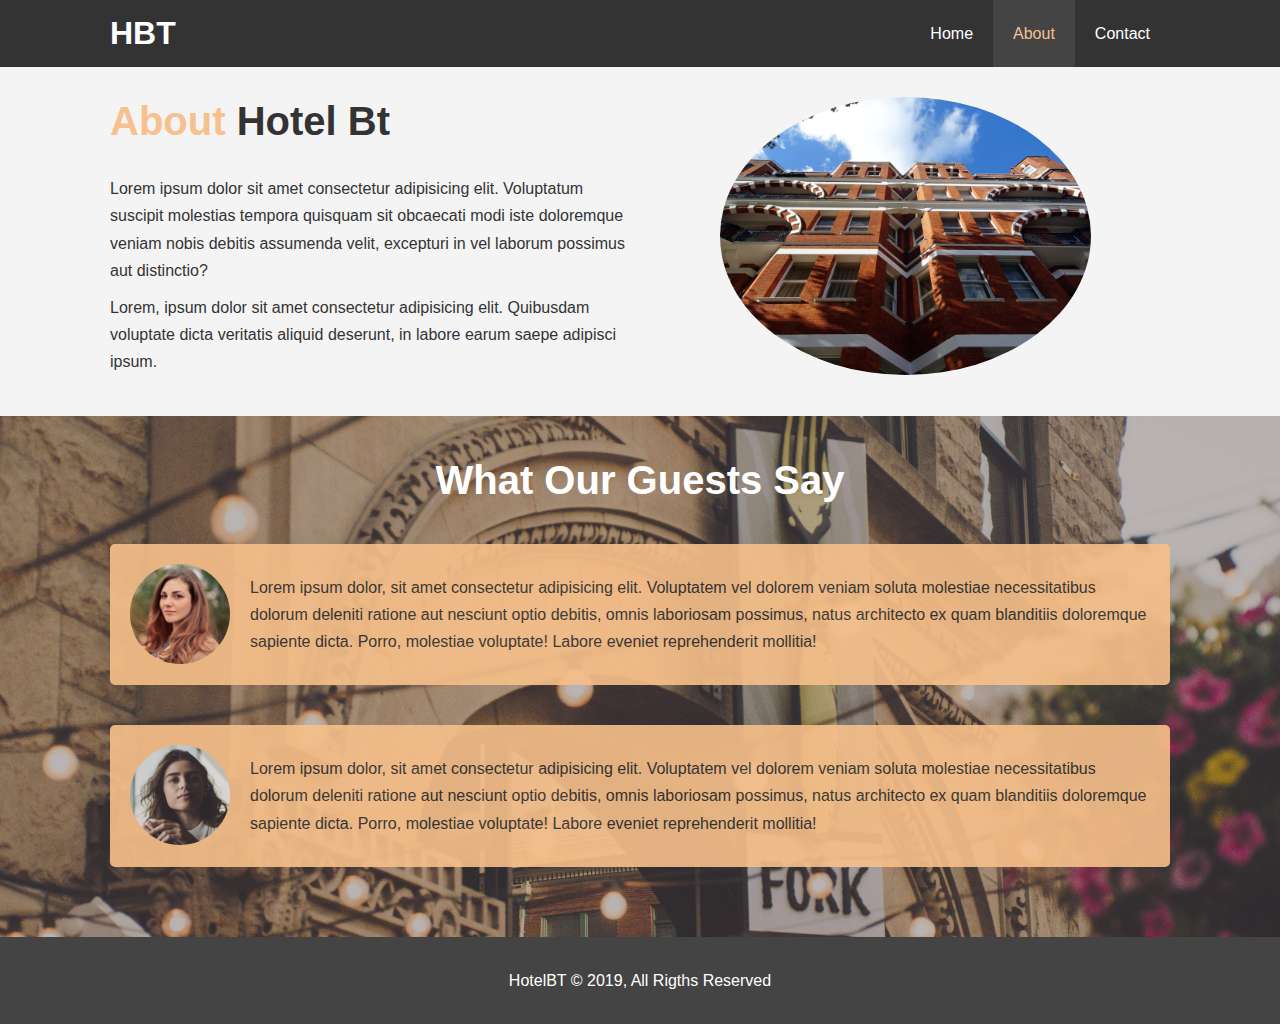
<file: about.html>
<!DOCTYPE html>
<html lang="en">

<head>
    <meta charset="UTF-8">
    <meta name="viewport" content="width=device-width, initial-scale=1.0">
    <meta http-equiv="X-UA-Compatible" content="ie=edge">
    <link rel="stylesheet" href="./assets/style/style.css">
    <link rel="stylesheet" media="screen and (max-width: 768px)" href="./assets/style/mobile.css">

    <title>Hotel BT | About</title>
</head>

<body>
    <header>
        <nav id="navbar">
            <div class="container">
                <h1 class="logo"><a href="Index.html">HBT</a></h1>
                <ul>
                    <li><a href="Index.html">Home</a></li>
                    <li><a class="current" href="about.html">About</a></li>
                    <li><a href="contact.html">Contact</a></li>
                </ul>
            </div>
        </nav>
    </header>

    <section id="about-info" class="bg-light py-3">
        <div class="container">
            <div class="info-left">
                <h1 class="l-heading"> <span class="primary-text"> About</span> Hotel Bt</h1>
                <p>Lorem ipsum dolor sit amet consectetur adipisicing elit. Voluptatum suscipit molestias tempora
                    quisquam sit obcaecati modi iste doloremque veniam nobis debitis assumenda velit, excepturi in vel
                    laborum possimus aut distinctio? </p>
                <p>Lorem, ipsum dolor sit amet consectetur adipisicing elit. Quibusdam voluptate dicta veritatis aliquid
                    deserunt, in labore earum saepe adipisci ipsum.</p>
            </div>
            <div class="info-right">
                <img src="./assets/imgs/photo-2.jpg" alt="hotel">
            </div>
        </div>
    </section>
    <div class="clr"></div>

    <section id="testimonials" class="py-3"> 
    <div class="container">
        <h2 class="l-heading">What Our Guests Say</h2>
    
    <div class="testimonial bg-primary">
        <img src="./assets/imgs/person-1.jpg" alt="Jane">
        <p>Lorem ipsum dolor, sit amet consectetur adipisicing elit. Voluptatem vel dolorem veniam soluta molestiae
            necessitatibus dolorum deleniti ratione aut nesciunt optio debitis, omnis laboriosam possimus, natus
            architecto ex quam blanditiis doloremque sapiente dicta. Porro, molestiae voluptate! Labore eveniet
            reprehenderit mollitia!</p>
    </div>
    <div class="testimonial bg-primary">
        <img src="./assets/imgs/person-2.jpg" alt="Samantha">
        <p>Lorem ipsum dolor, sit amet consectetur adipisicing elit. Voluptatem vel dolorem veniam soluta molestiae
            necessitatibus dolorum deleniti ratione aut nesciunt optio debitis, omnis laboriosam possimus, natus
            architecto ex quam blanditiis doloremque sapiente dicta. Porro, molestiae voluptate! Labore eveniet
            reprehenderit mollitia!</p>
    </div>
    </div>
</section>

    <footer id="main-footer">
        <p>HotelBT &copy; 2019, All Rigths Reserved</p>
        

    </footer>
</body>

</html>
</file>
<file: assets/style/style.css>
*{
    box-sizing: border-box;
    margin: 0;
    padding: 0;
}

html,body{
    font-family: 'Segoe UI', Tahoma, Geneva, Verdana, sans-serif;
    line-height: 1.70em;
}

a {
    color: #333;
    text-decoration: none;
}

h1,h2,h3{
    padding-bottom: 20px;
}

p{
    margin: 10px 0; 
}

/*utility*/
.container{
    margin: auto;
    max-width: 1100px;
    overflow: auto;
    padding: 0 20px;
}

.primary-text{
    color: #f7c08f
}

.lead{
    font-size: 20px;
}

.btn{
    display: inline-block;
    font-size: 18px;
    color: #fff;
    background: #333;
    padding: 13px 20px;
    border: none;
    cursor: pointer;
}

.btn:hover{
    background: #f4c08f;
    color: #333;
}

.btn-light{
    background: #f4f4f4;
    color: #333;

}

.bg-dark{
    background: #333;
    color: #fff;
}

.bg-light{
    background: #f4f4f4;
    color:#333;
}

.bg-primary{
    color: #333;
    background:#f7c08a;
}

.clr{
    clear: both;
}

.l-heading{
    font-size:40px;
    line-height: 1.2;
}

/* Padding */

.py-1{
    padding: 10px 0;
}

.py-2{
    padding: 20px 0;
}

.py-3{
    padding: 30px 0;
}

/* Nav Bar */

#navbar{
    background: #333;
    color: #fff;
    overflow: auto;
}

#navbar a {
    color: #fff;
}

#navbar .logo{
    float: left;
    padding-top: 20px;
}

#navbar ul{
    float: right;
    list-style-type: none;
}

#navbar ul li{
    float: left;
}

#navbar ul li a{
    display: block;
    padding:20px;
    text-align: center;
}

#navbar ul li a:hover, 
#navbar ul li a.current{
    background: #444;
    color: #f7c08f;
}

/* showcase content */
#showcase{
    clear: both;
    background: url('../imgs/showcase.jpg') no-repeat center center/cover;
    height: 600px;
}


#showcase .showcase-content{
    color: #fff;
    text-align: center;
    padding-top: 170px;
}

#showcase .showcase-content h1{
    font-size: 60px;
    line-height: 1.2em; 
}

#showcase .showcase-content P{
    padding-bottom: 20px;
    line-height: 1.7em;
}

/* */

#home-info{
    position: relative;
    height: 450px;
}

.info-img{
    position: absolute;
    float: left;
    width:50%;
    background: url('../imgs/photo-1.jpg') no-repeat;
    min-height: 100%;
}

.info-content{
    float: right;
    width: 50%;
    text-align: center;
    padding: 50px 30px;
    overflow: hidden;
}


/*features*/

.box {
    float: left;
    width: 33.3%;
    padding: 50px;
    text-align: center;
}

  

.box i{
    margin-bottom: 10px;
}


/* About info */

#about-info .info-right{
    float: right;
    width: 50%;
    min-height: 100%;
}

#about-info .info-right img{
    display:block;
    width: 70%;
    margin: auto;
    border-radius: 50%;
}


#about-info .info-left{
    float:left;
    width:50%;
    min-height: 100%;
}

/*Testimonials */

#testimonials{
    height: 100%;
    background: url("../imgs/test-bg.jpg") no-repeat center center/cover;
    padding-top: 40px;

}

#testimonials  h2{
    color:#fff;
    text-align: center;
    padding-bottom: 40px;
}

#testimonials .testimonial{
    padding: 20px;
    margin-bottom: 40px;
    border-radius: 5px;
    opacity: .9;
}

#testimonials .testimonial img{
    width: 100px;
    float: left;
    margin-right: 20px;
    border-radius: 50%;
}

/*Contact form */

#contact-form .form-group{
    margin-bottom: 20px;
}

#contact-form label{
    display:block;
    margin-bottom: 5px;
}

#contact-form input, #contact-form textarea{
    width: 100%;
    padding: 10px;
    border: 1px #ddd solid;
}

#contact-form textarea{
    height: 200px;
}


#contact-form input:focus:focus, #contact-form textarea{
    outline: none;
    border-color: #f7c08a;
}


/* Footer*/

#main-footer{
    clear: both;
    text-align: center;
    background: #444;
    color:#fff;
    padding: 20px;
}
</file>
<file: assets/style/mobile.css>
#navbar .logo{
    text-align: center;
    float: none;
}

#navbar ul, #navbar ul li{
    float: none;
}

#navbar ul li a {
    padding: 5px;
    border-bottom: #444 dotted 1px;
}


/* showcase */

#showcase .showcase-content{
    height: 100%;
    padding-top: 70px;
    padding-bottom: 30px;
}


/* homoe info */

#home-info .info-img{
    display:none;
}

.info-content{
    float: none;
    width: 100%;
    text-align: center;
    padding: 50px 30px;
    overflow: hidden;
}


/* boxes */ 

.box{
    float: none;
    width: 100%;
}

/* about */

#about-info .info-right,
#about-info .info-left{
    float: none;
    width: 100%;
}

.l-heading{
    text-align: center;
}

#about-info .info-right{
    margin-top: 30px;
}

/* contaxt */

#contact-info .box{
    border-bottom: #444 dotted 1px;

}
</file>
